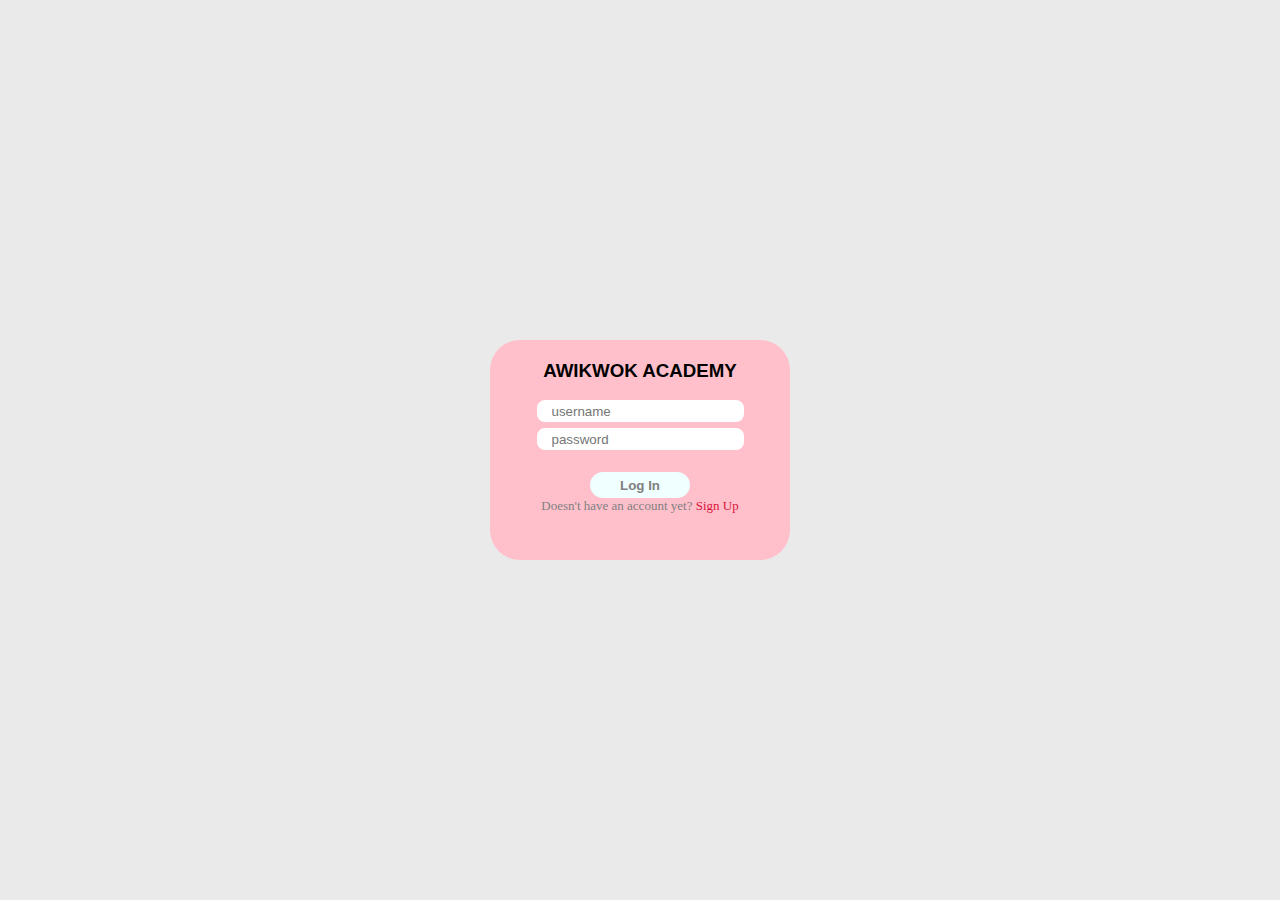
<file: sign_in.html>
<!DOCTYPE html>
<html lang="en">
<head>
    <meta charset="UTF-8">
    <meta http-equiv="X-UA-Compatible" content="IE=edge">
    <meta name="viewport" content="width=device-width, initial-scale=1.0">
    <title>Awikwok Academy</title>
    <link rel="stylesheet" href="style_page2.css">
    <link rel="icon" href="Screenshot 2022-06-27 225942.jpg">
</head>
<body>
    <div class="container">
        <div class="wrapper-page2">
            <h3><a href="index.html">Awikwok Academy</a></h3>
            <input type="text" placeholder="username">
            <input type="password" placeholder="password">
            <a href="video.html">
            <button>Log In</button></a>
            <p>Doesn't have an account yet? <a href="sign_up.html">Sign Up</a></p>
        </div>
    </div>
</body>
</html>
</file>
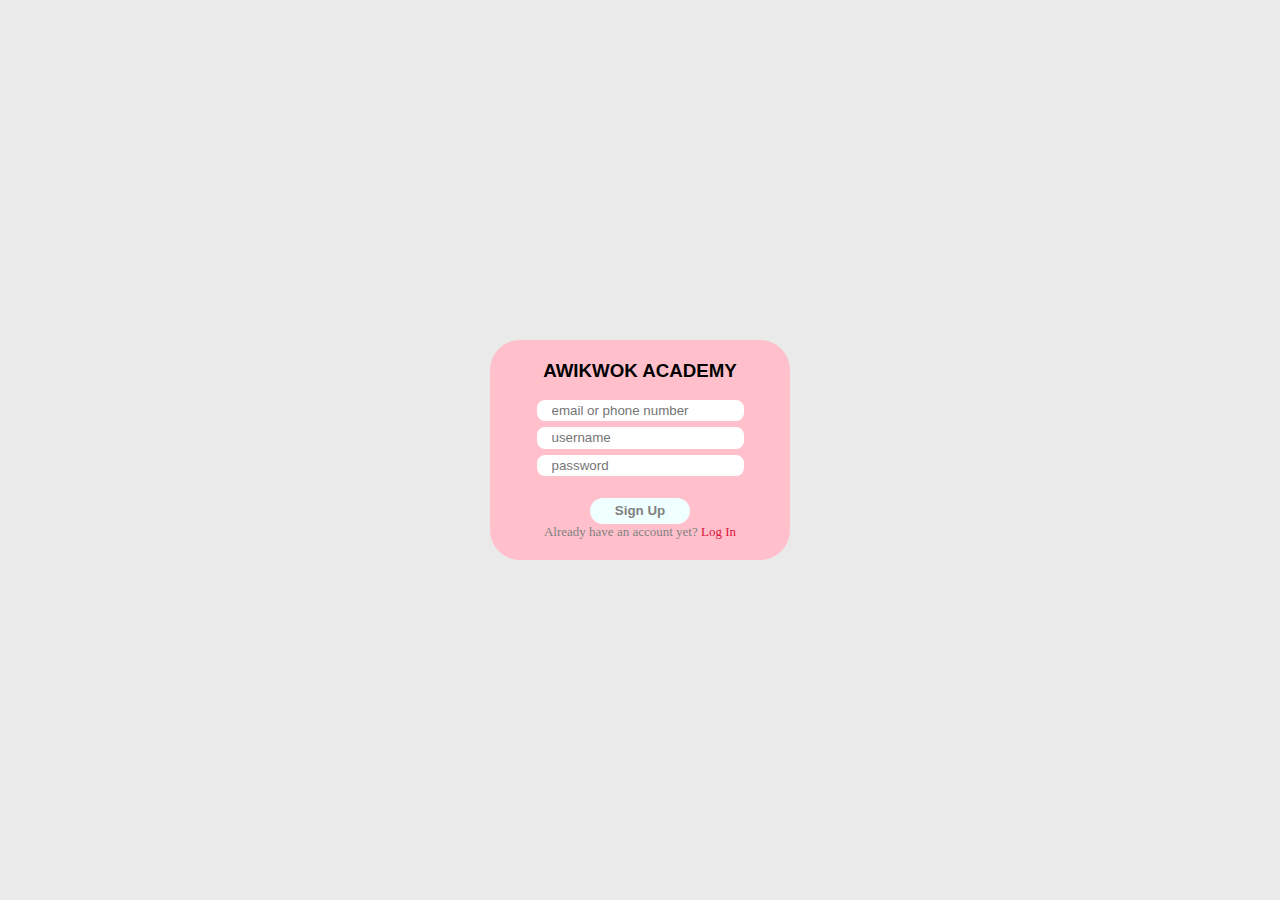
<file: sign_up.html>
<!DOCTYPE html>
<html lang="en">
<head>
    <meta charset="UTF-8">
    <meta http-equiv="X-UA-Compatible" content="IE=edge">
    <meta name="viewport" content="width=device-width, initial-scale=1.0">
    <title>Awikwok Academy</title>
    <link rel="stylesheet" href="style_page2.css">
    <link rel="icon" href="Screenshot 2022-06-27 225942.jpg">
</head>
<body>
    <div class="container">
        <div class="wrapper-page2">
            <h3><a href="index.html">Awikwok Academy</a></h3>
            <input type="text" placeholder="email or phone number">
            <input type="text" placeholder="username">
            <input type="password" placeholder="password">
            <a href="">
            <button>Sign Up</button></a>
            <p>Already have an account yet? <a href="sign_in.html">Log In</a></p>
        </div>
    </div>
</body>
</html>
</file>
<file: style_page2.css>
*, html, body{
    margin: 0;
    padding: 0;
}

.container{
    background-color: #eaeaea;
    width: 100%;
    height: 100vh;
    display: flex;
    justify-content: center;
    align-items: center;
}

.wrapper-page2{
    display: flex;
    align-items: center;
    flex-direction: column;
    background-color: pink;
    width: 300px;
    height: 200px;
    border-radius: 30px;
    -webkit-border-radius: 30px;
    -moz-border-radius: 30px;
    -ms-border-radius: 30px;
    -o-border-radius: 30px;
    padding-bottom: 20px;
}

.wrapper-page2>a>button{
    background-color: azure;
    width: 100px;
    height: 26px;
    border: azure;
    color: grey;
    font-weight: 700;
    font-family: Arial, Helvetica, sans-serif;
    border-radius: 20px;
    -webkit-border-radius: 20px;
    -moz-border-radius: 20px;
    -ms-border-radius: 20px;
    -o-border-radius: 20px;
}

.wrapper-page2>a>button:hover{
    background-color: #eaeaea;
    color: black;
    transition: .1s ease-in-out;
    -webkit-transition: .1s ease-in-out;
    -moz-transition: .1s ease-in-out;
    -ms-transition: .1s ease-in-out;
    -o-transition: .1s ease-in-out;
}

.wrapper-page2>h3{
    padding-top: 20px;
    margin-bottom: 15px;
    text-transform: uppercase;
    font-family: Arial, Helvetica, sans-serif
}

.wrapper-page2>h3>a{
    text-decoration: none;
    color: black;
    padding-top: 20px;
    margin-bottom: 15px;
    text-transform: uppercase;
    font-family: Arial, Helvetica, sans-serif
}

.wrapper-page2>img{
    width: 130px;
}

.wrapper-page2>input{
    margin: 1px;
}

input[type=text] {
    border: 2px solid pink;
    border-radius: 10px;
    height: 22px;
    -webkit-border-radius: 10px;
    -moz-border-radius: 10px;
    -ms-border-radius: 10px;
    -o-border-radius: 10px;
}

input[type=password] {
    border: 2px solid pink;
    border-radius: 10px;
    height: 22px;
    -webkit-border-radius: 10px;
    -moz-border-radius: 10px;
    -ms-border-radius: 10px;
    -o-border-radius: 10px;
}

input[placeholder] {
    /* text-align: center; */
    padding-left: 15px;
    padding-right: 15px;
}

input {
    /* border: none;
    background-color: transparent;
    resize: none; */
    outline: none;
}

input[type=password]{
    margin-bottom: 10px;
}

button{
    margin-top: 10px;
}

.wrapper-page2>p{
    color: gray;
    font-size: 13px;
}

.wrapper-page2>p>a{
    text-decoration: none;
    color: crimson;
    font-size: 13px;
}
</file>
